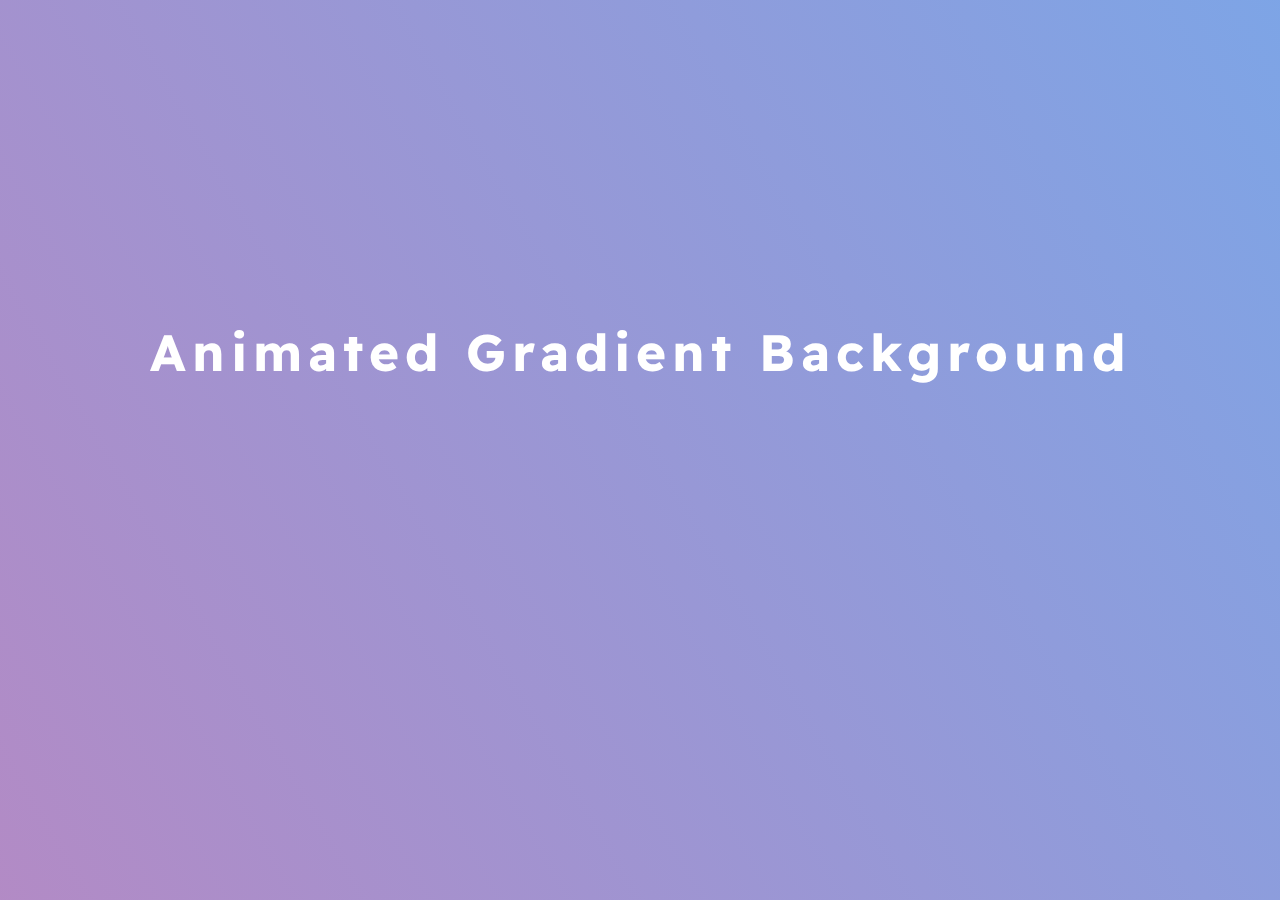
<file: AnimatedBackgroundColor/index.html>
<html>
    <head>
        <title>Animated Background Gradient Color</title>
        <link rel="stylesheet" href="style.css">
        <link href="https://fonts.googleapis.com/css2?family=Readex+Pro&display=swap" rel="stylesheet">

    </head>
    <body class="container">
        <h1>Animated Gradient Background</h1>
    </body>
</html>
</file>
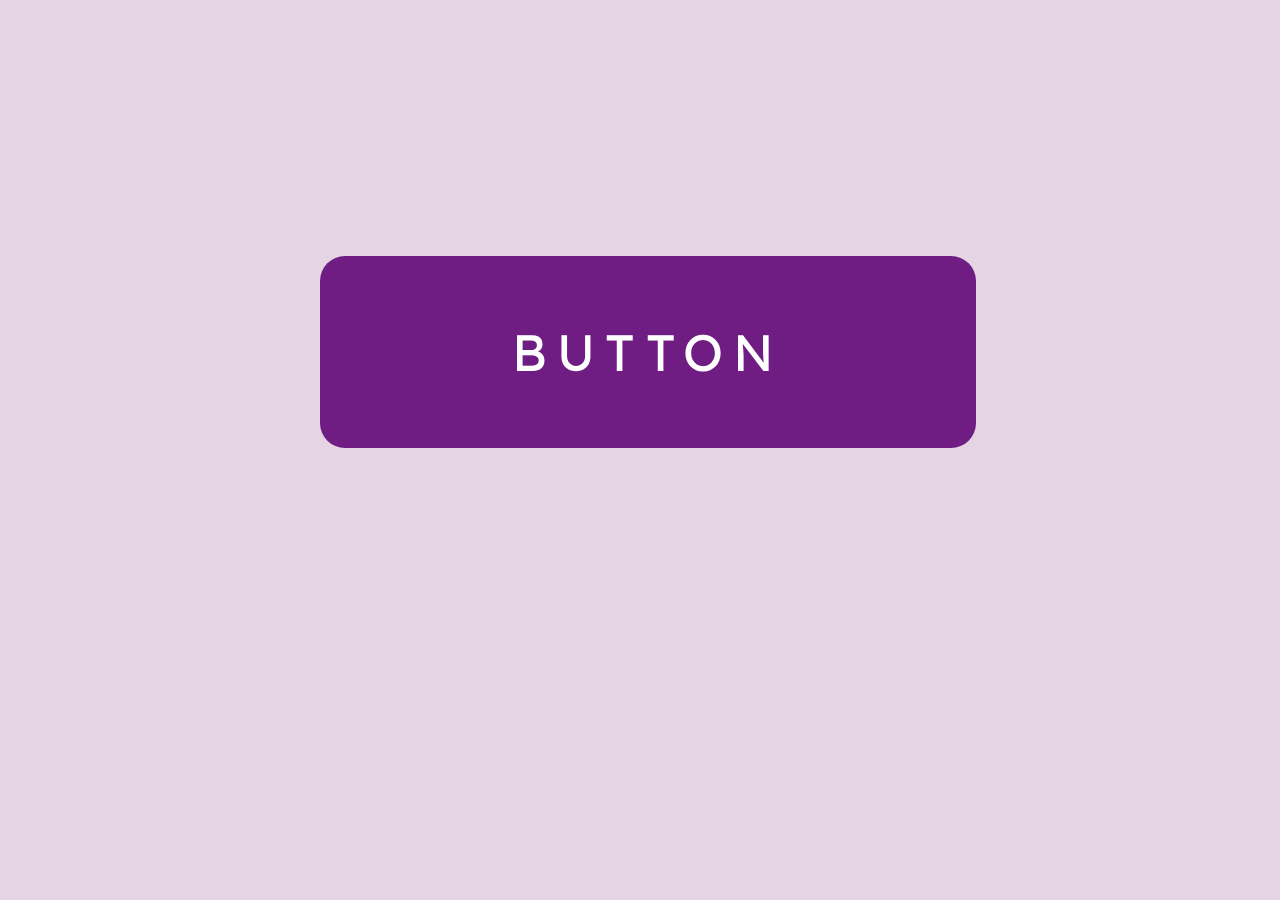
<file: ButtonRippleEffect/index.html>
<html>
    <head>
        <title>Ripple Button Effect</title>
        <link rel="stylesheet" href="style.css">
        <link href="https://fonts.googleapis.com/css2?family=Readex+Pro&display=swap" rel="stylesheet">        
    </head>
    <body>
        <button class="btn">BUTTON</button>
        <script src="index.js"></script>
    </body>
</html>
</file>
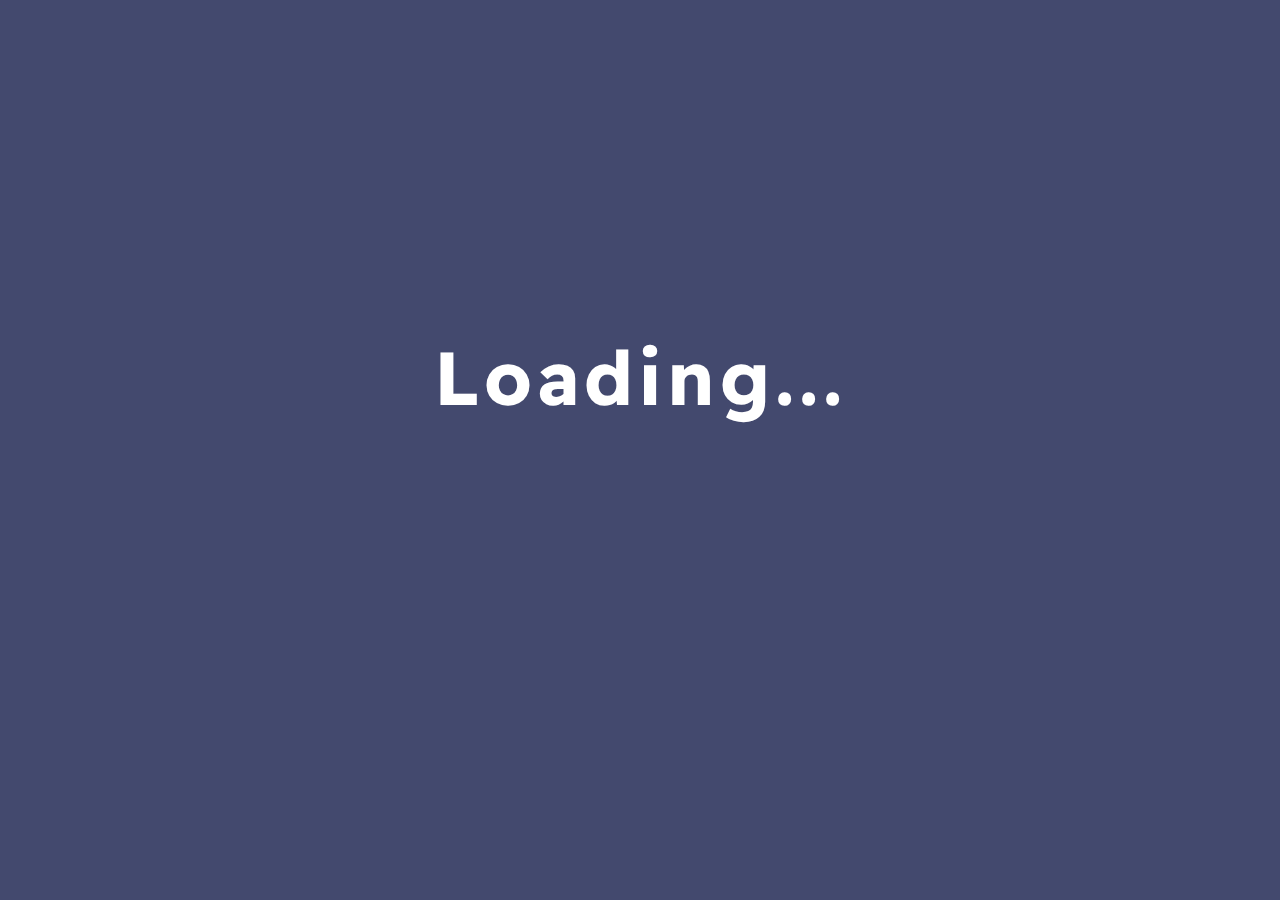
<file: GooeyLoadingEffect/index.html>
<html>
    <head>
        <title>Goey Loading</title>
        <link rel="stylesheet" href="style.css">
        <link href="https://fonts.googleapis.com/css2?family=Readex+Pro&display=swap" rel="stylesheet">        
    </head>
    <body>
        <div class="container">
            <div class="circles">
                <div></div>
                <div></div>
                <div></div>
                <div></div>
                <div></div>
            </div>
            <svg>
                <defs>
                    <filter id="gooey">
                        <feGaussianBlur 
                            in="SourceGraphic" 
                            stdDeviation="10" 
                            result="blur"/>
                        <feColorMatrix 
                            in="blur" 
                            mode="matrix" 
                            values="1 0 0 0 0  0 1 0 0 0  0 0 1 0 0  0 0 0 21 -7" 
                            result="goo"/>
                        <feBlend 
                            in="SourceGraphic" 
                            in2="goo"/>

                    </filter>
                </defs>
            </svg>          
        </div>
        <div class="wrapper">
            <h1>Loading...</h1>
        </div>
       
    </body>
</html>
</file>
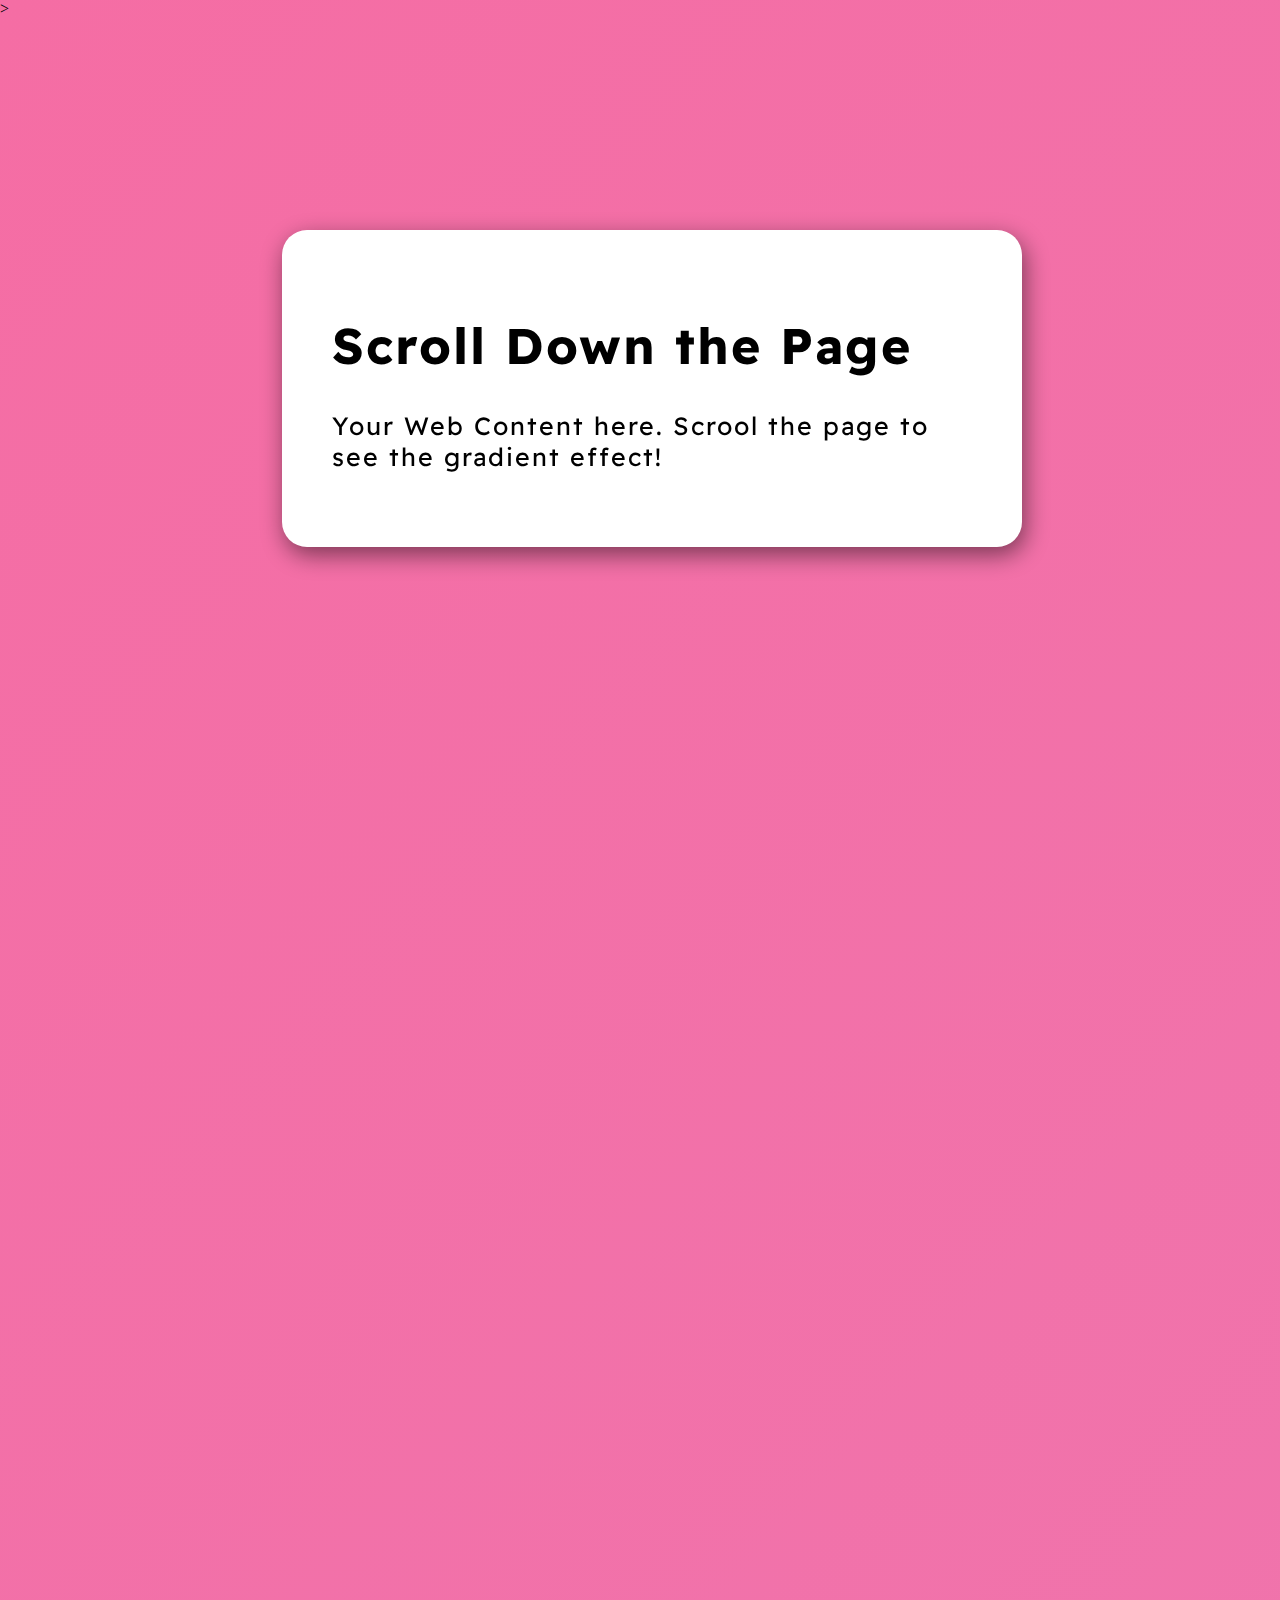
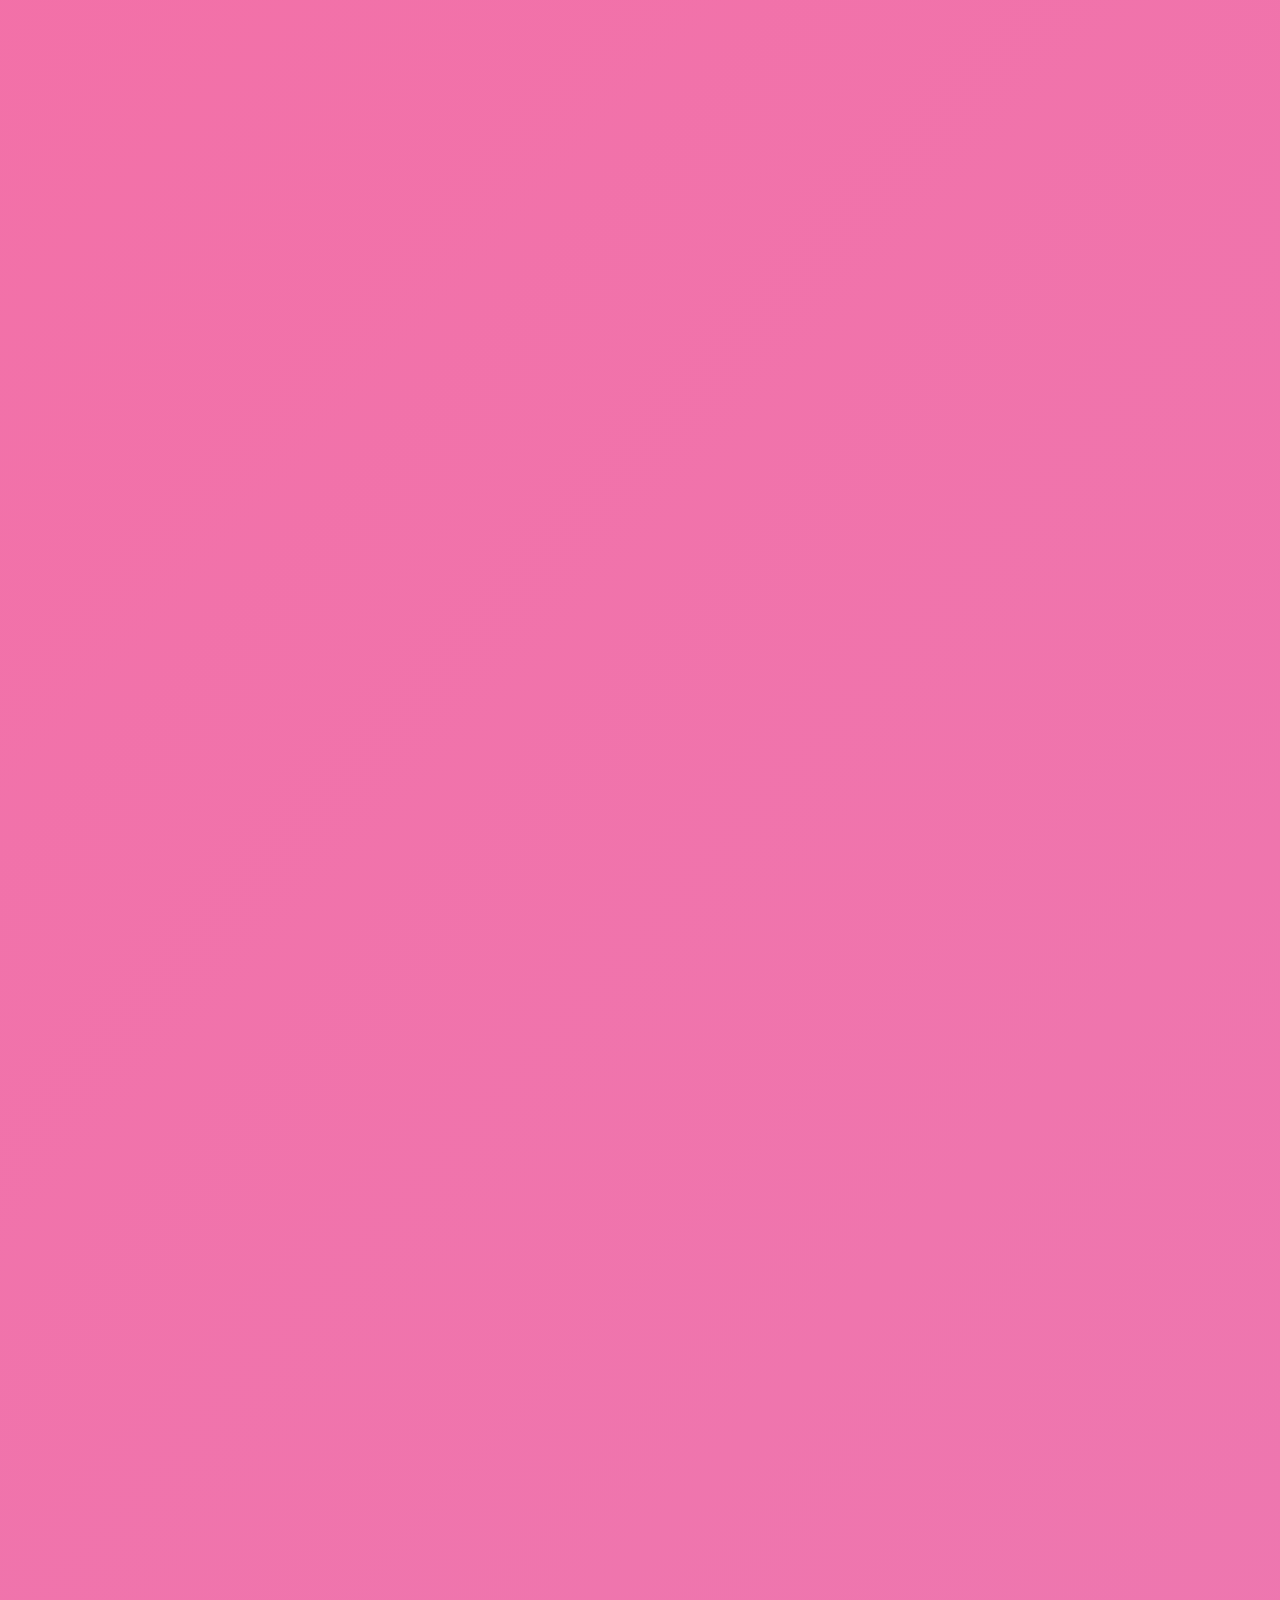
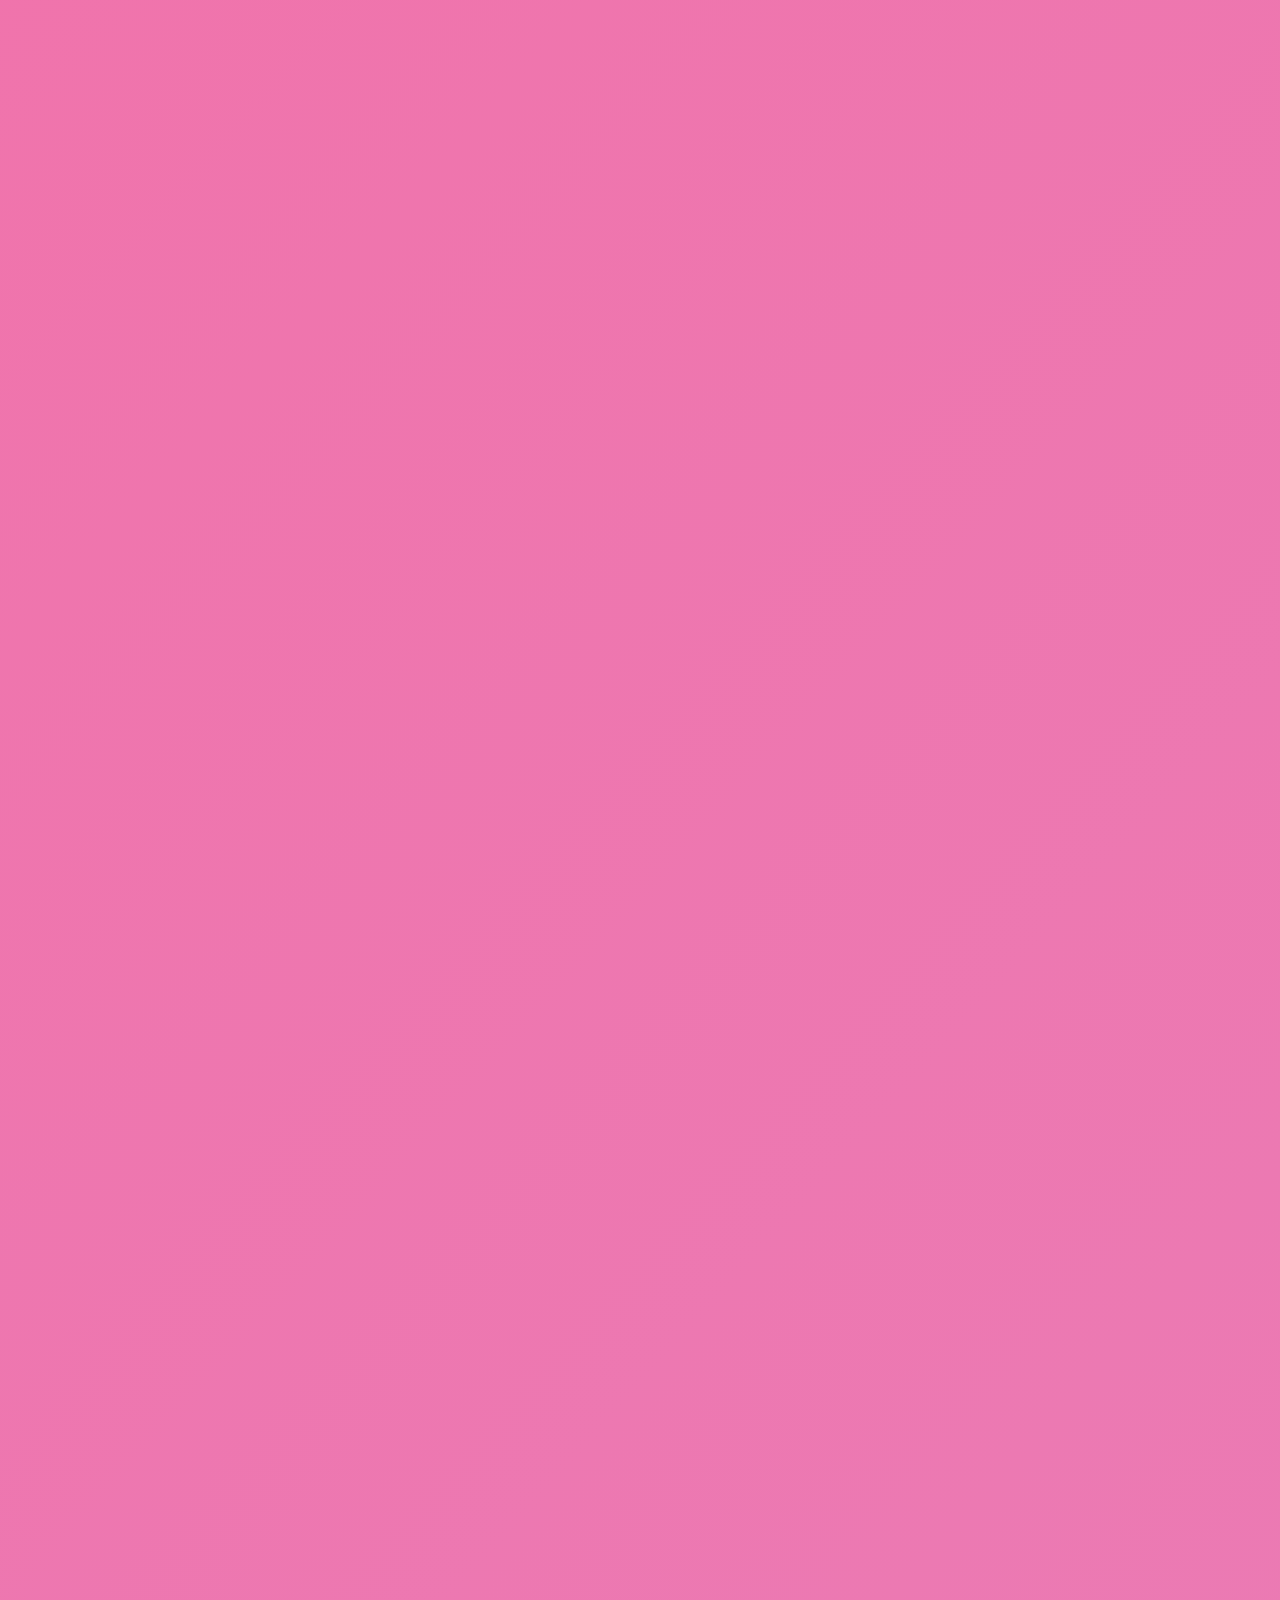
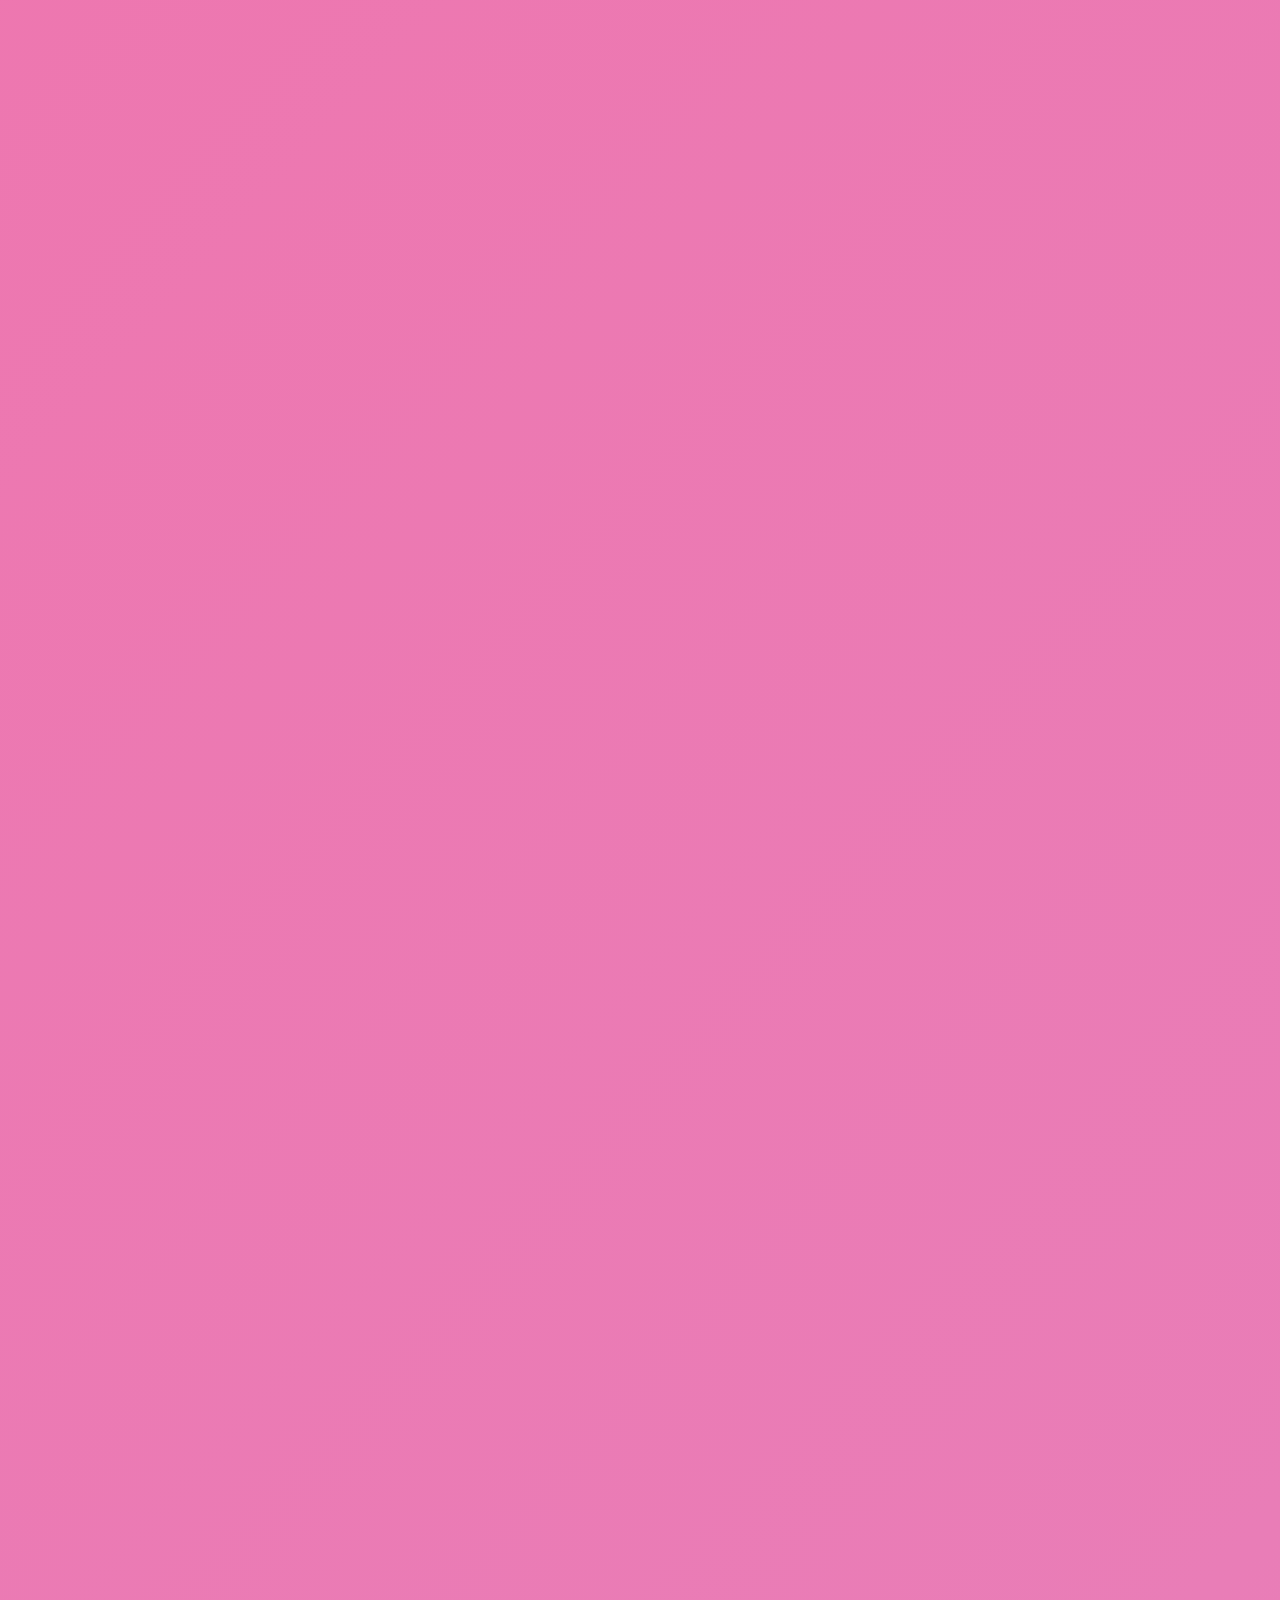
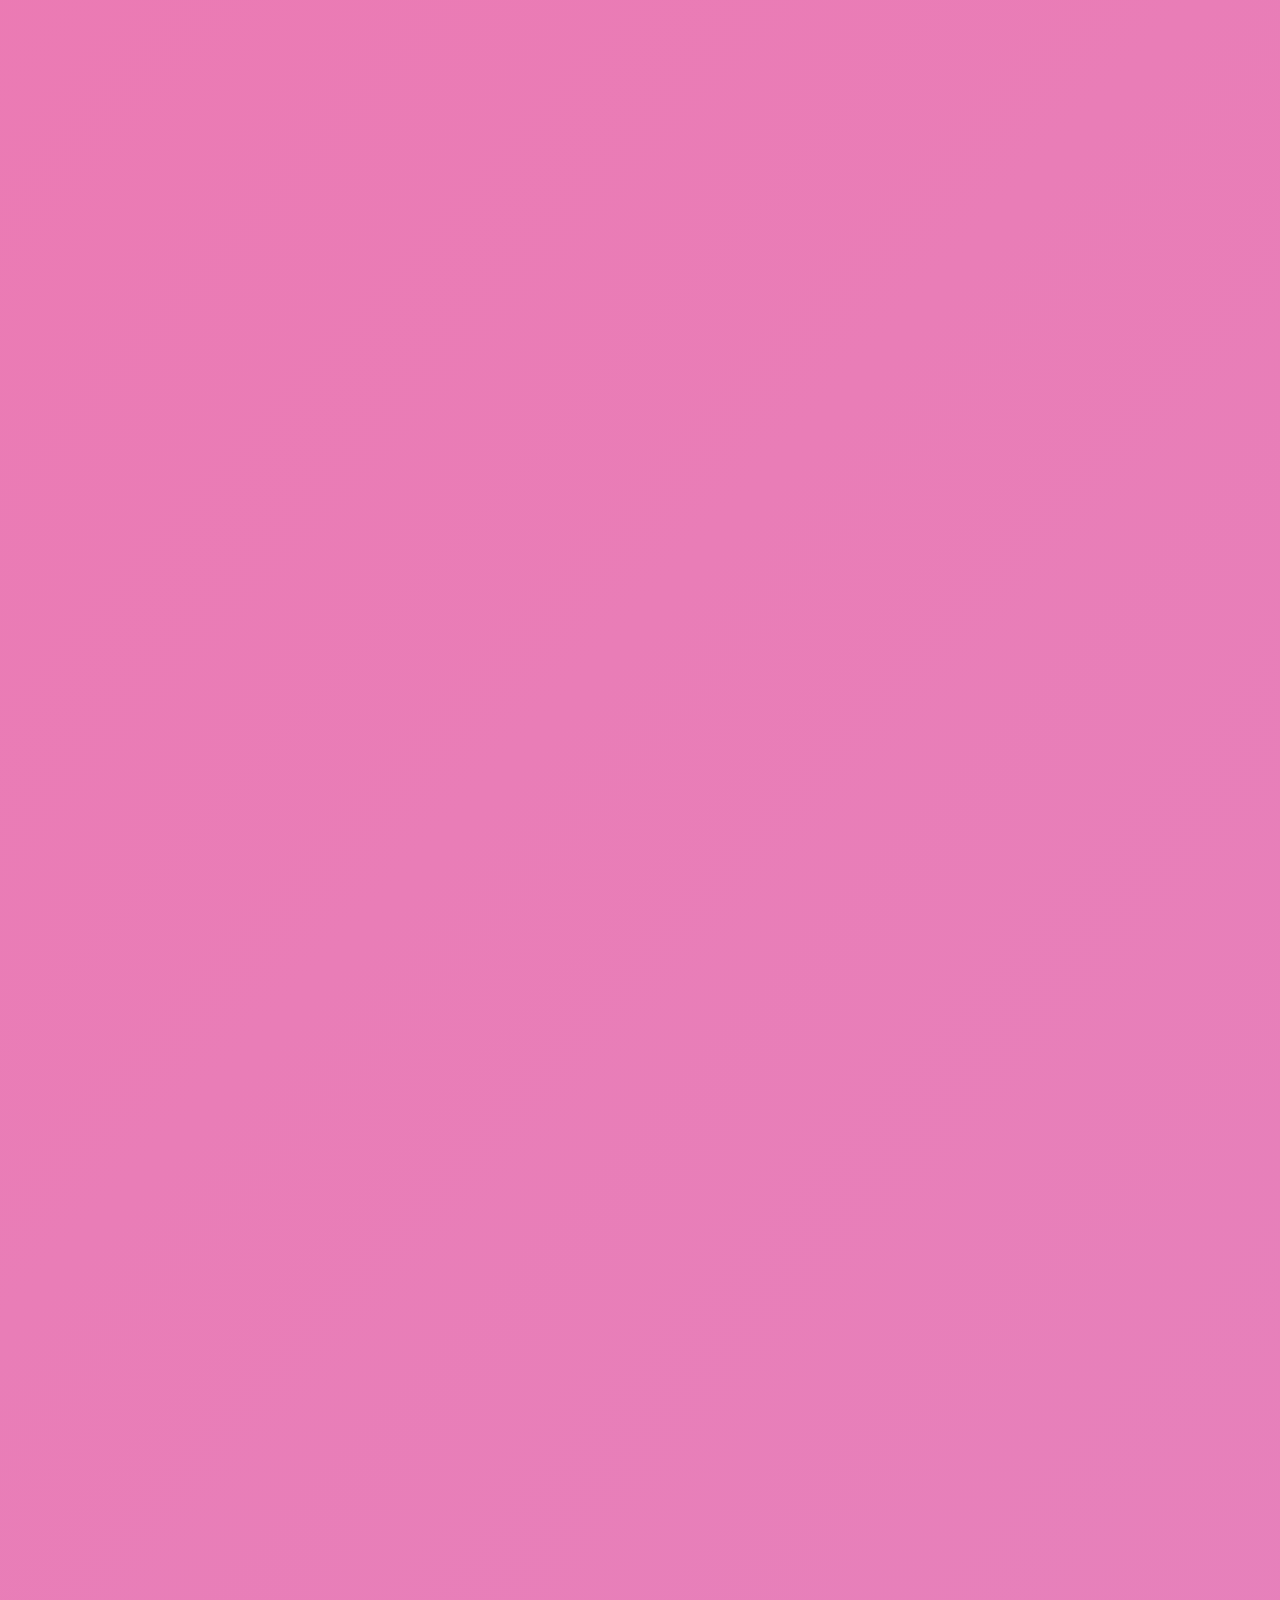
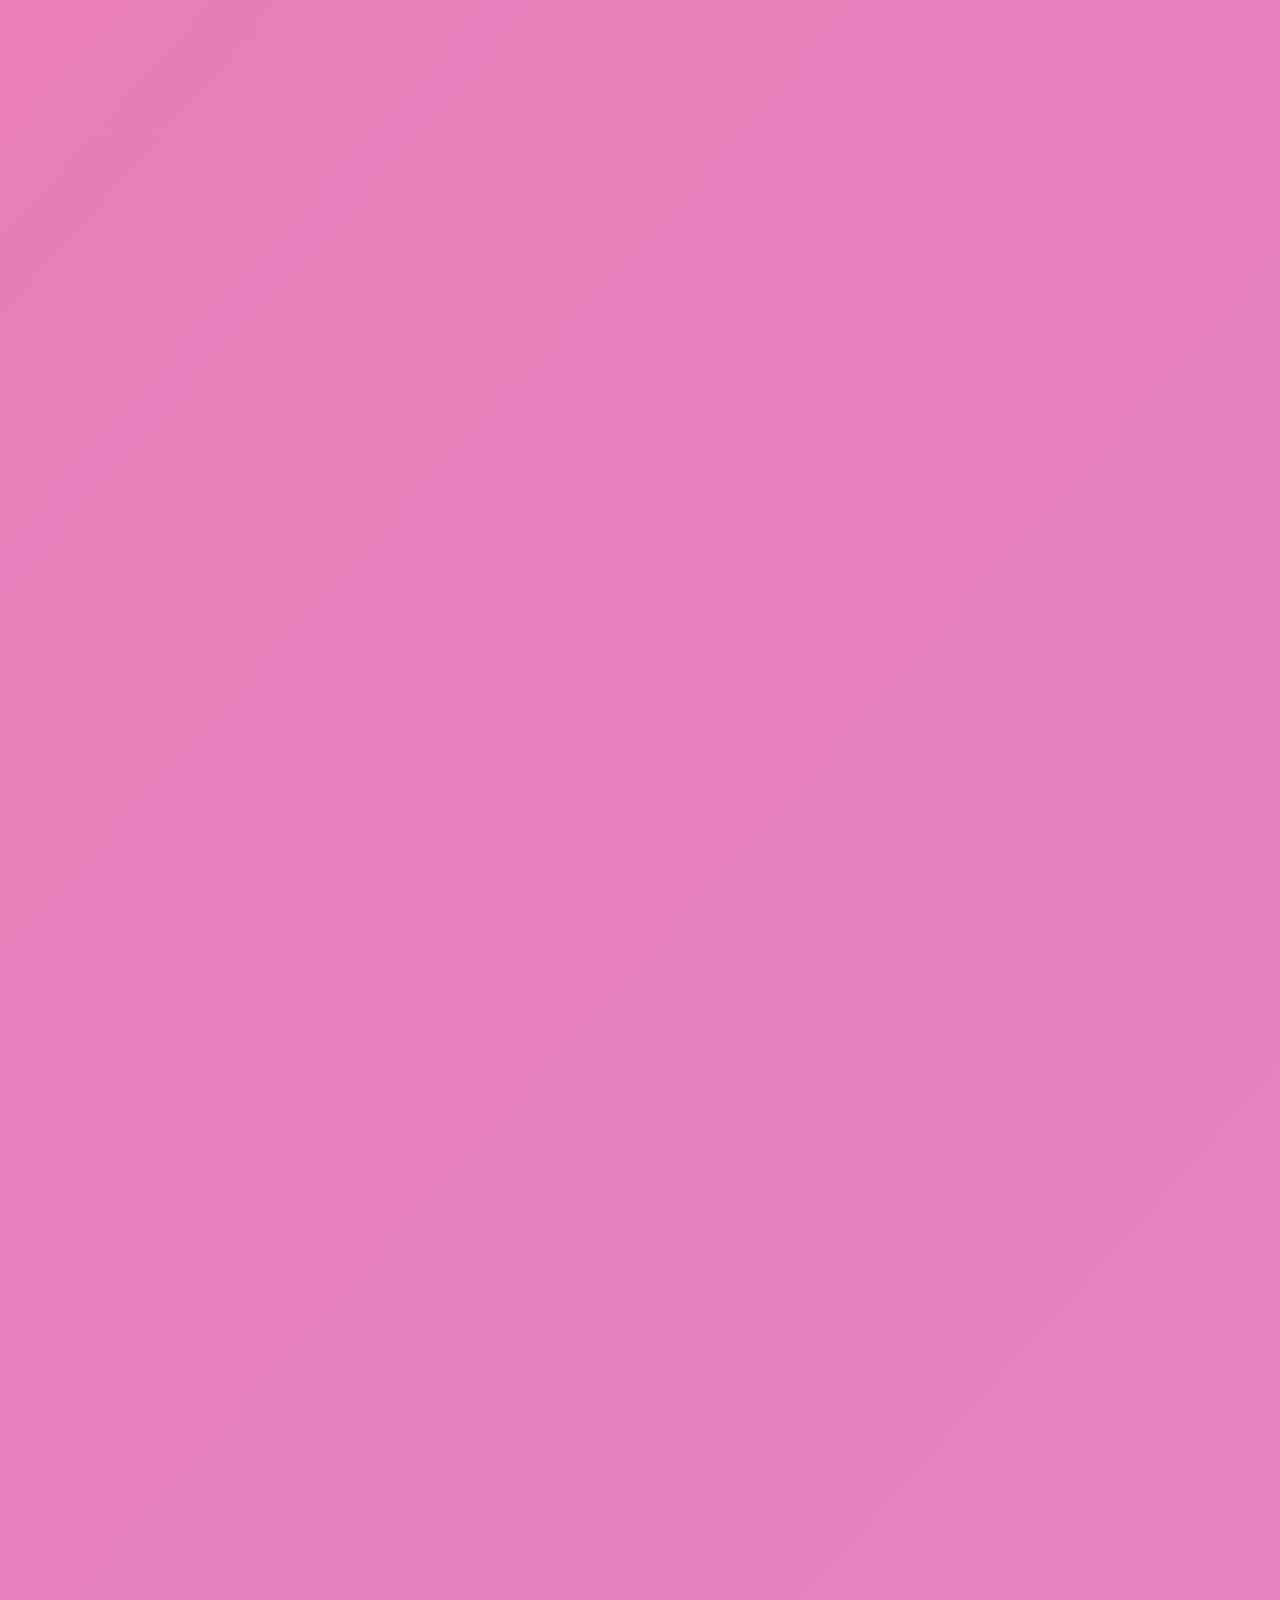
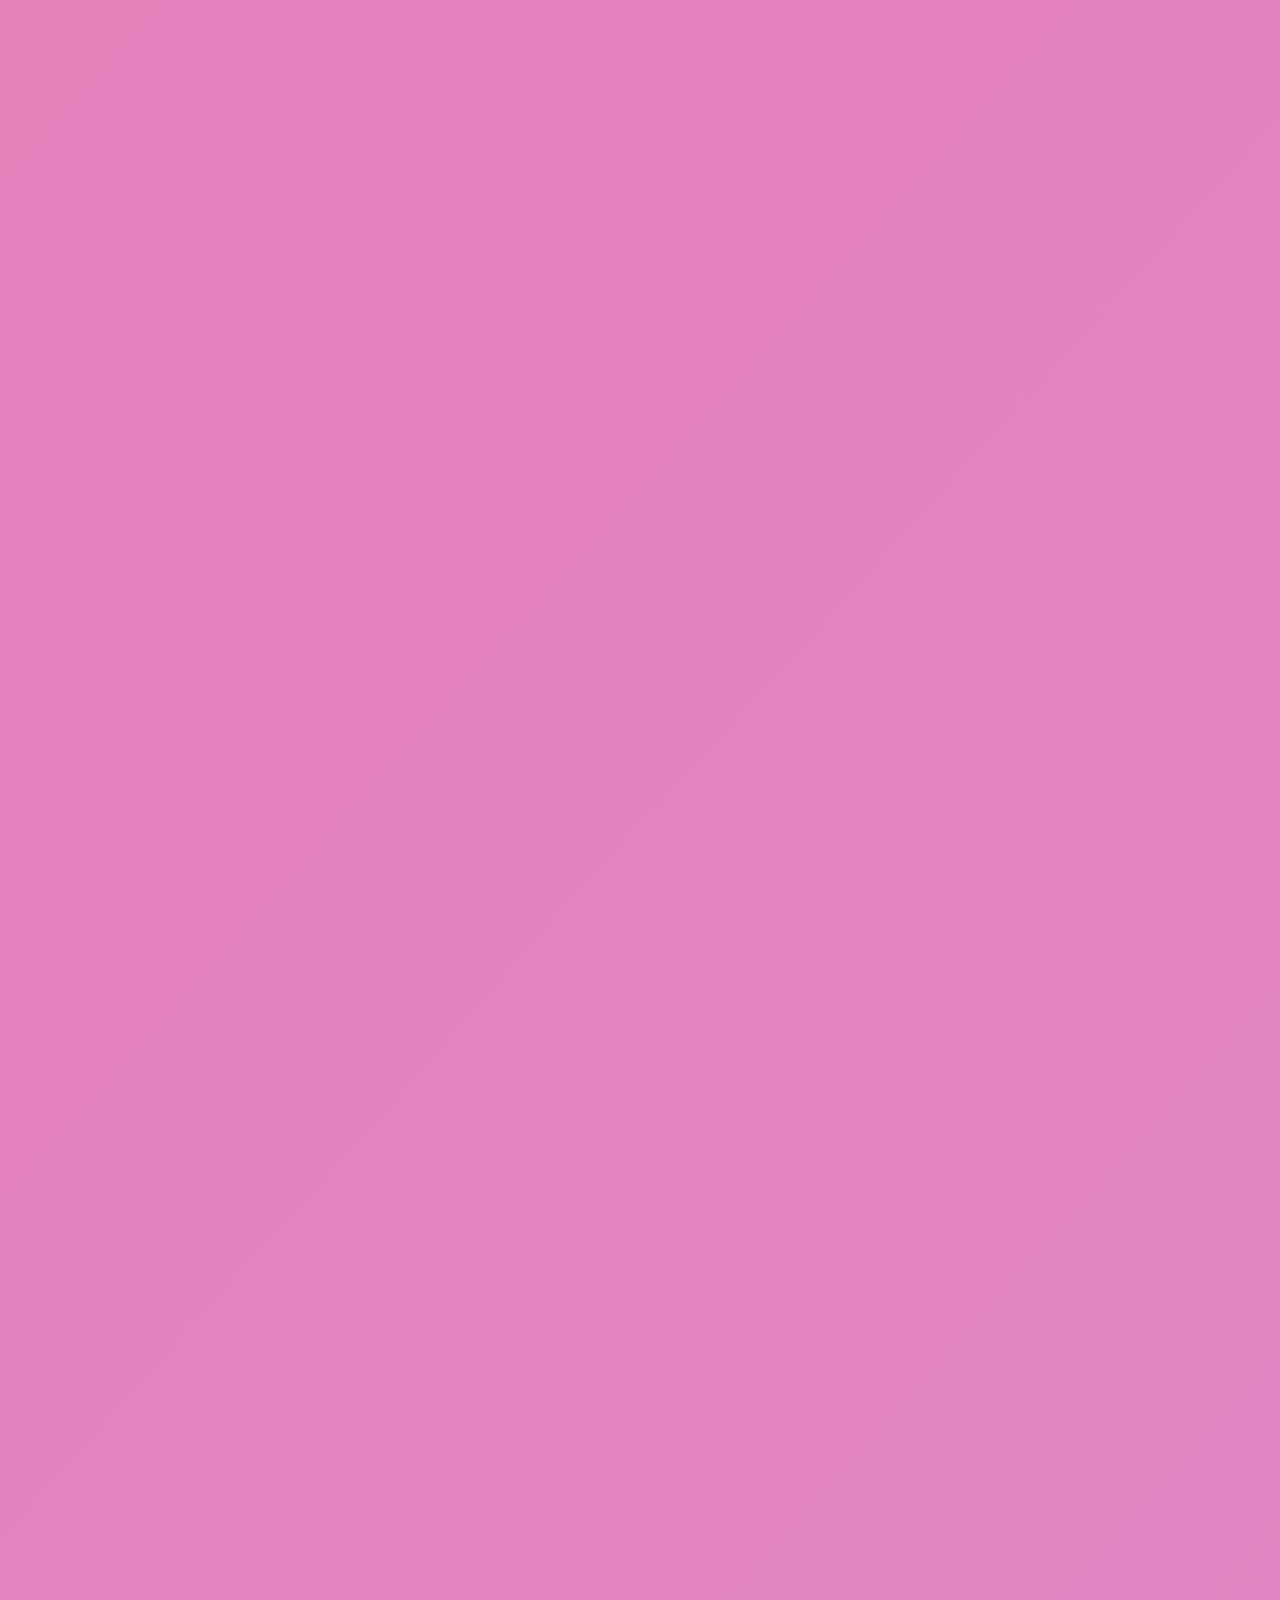
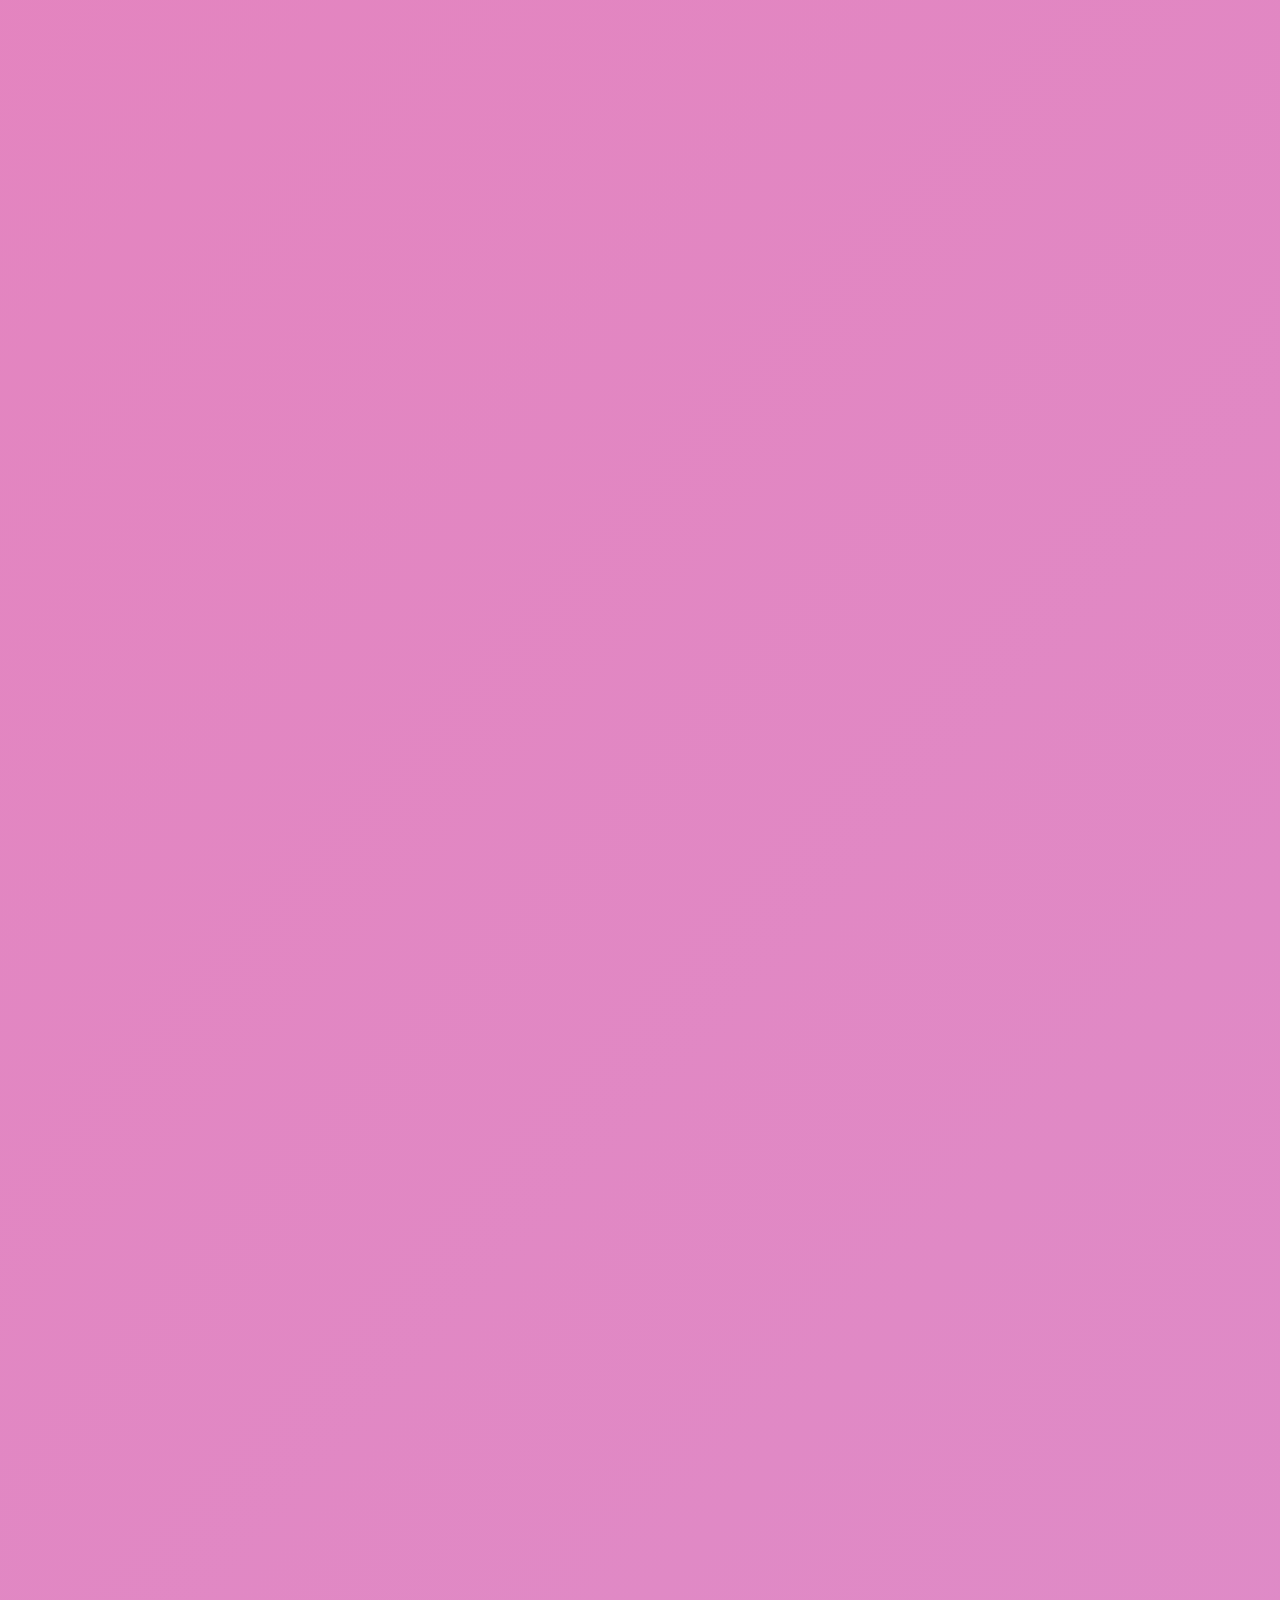
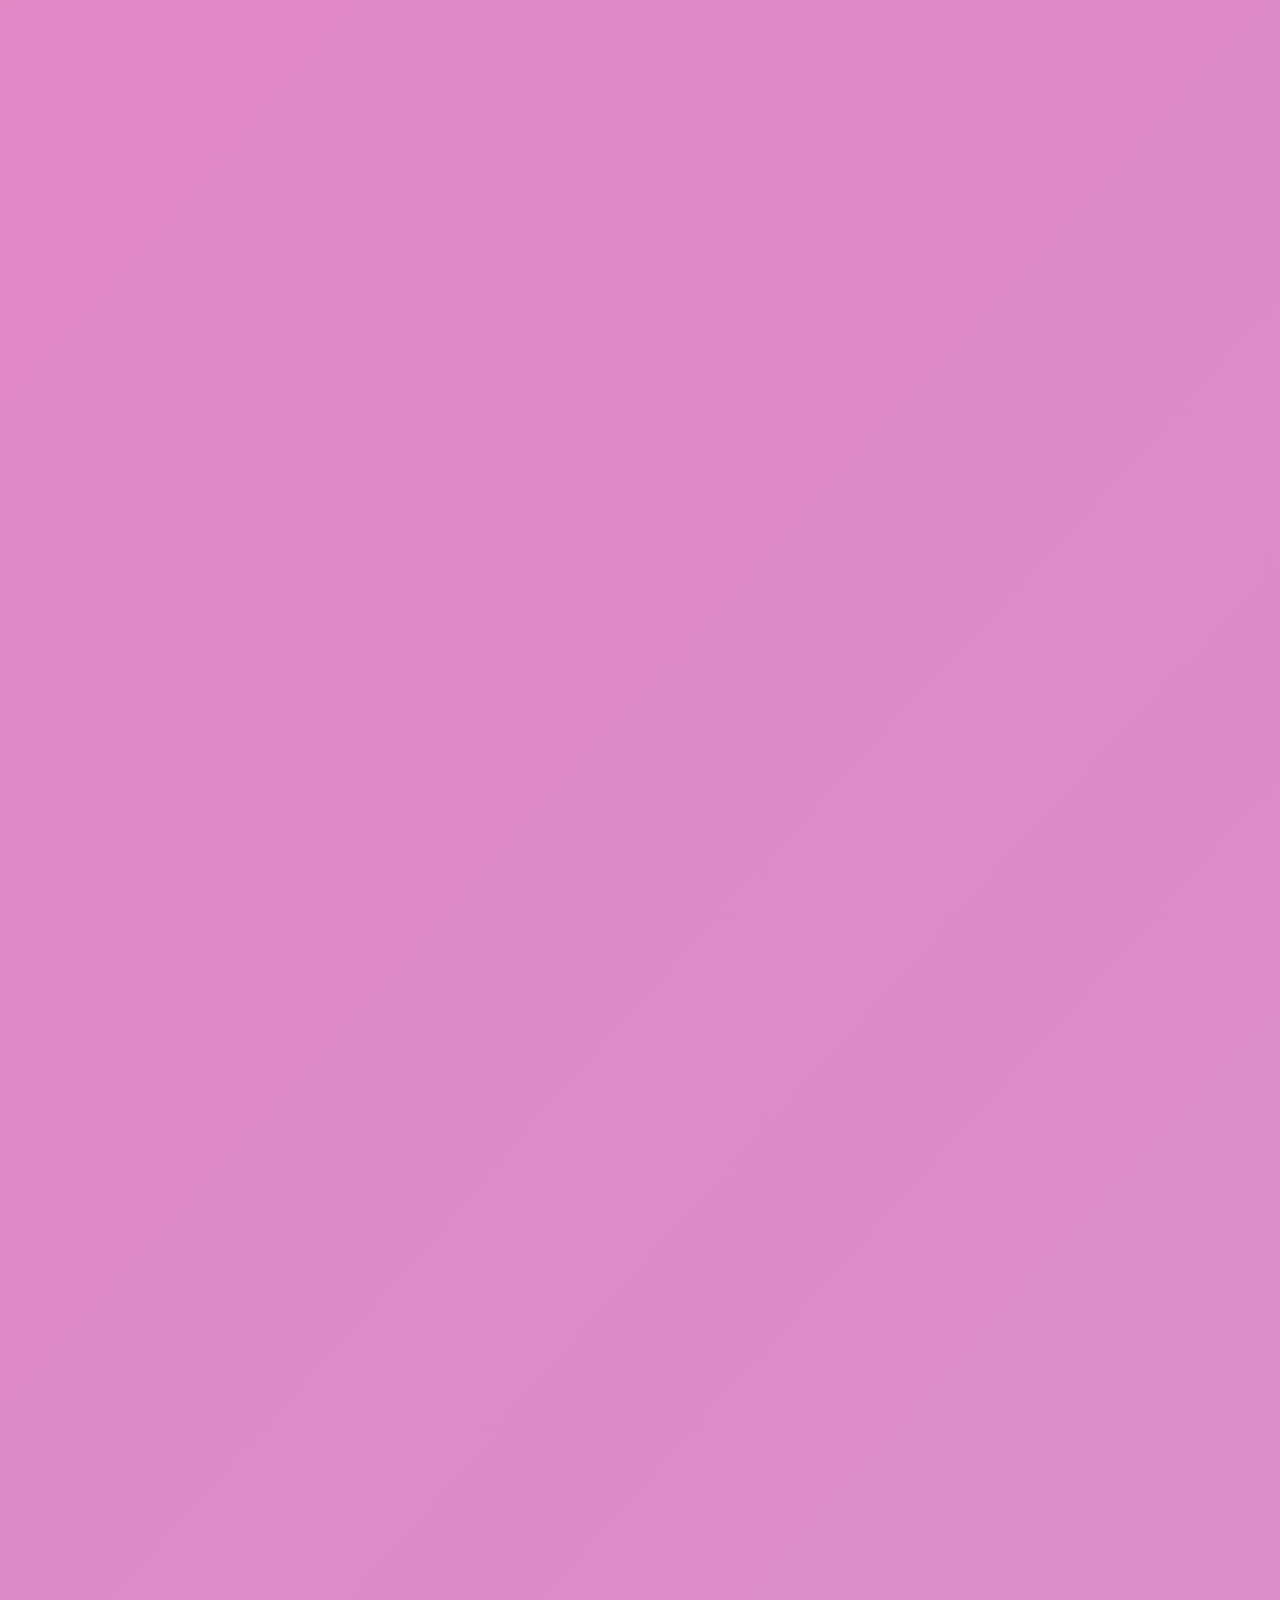
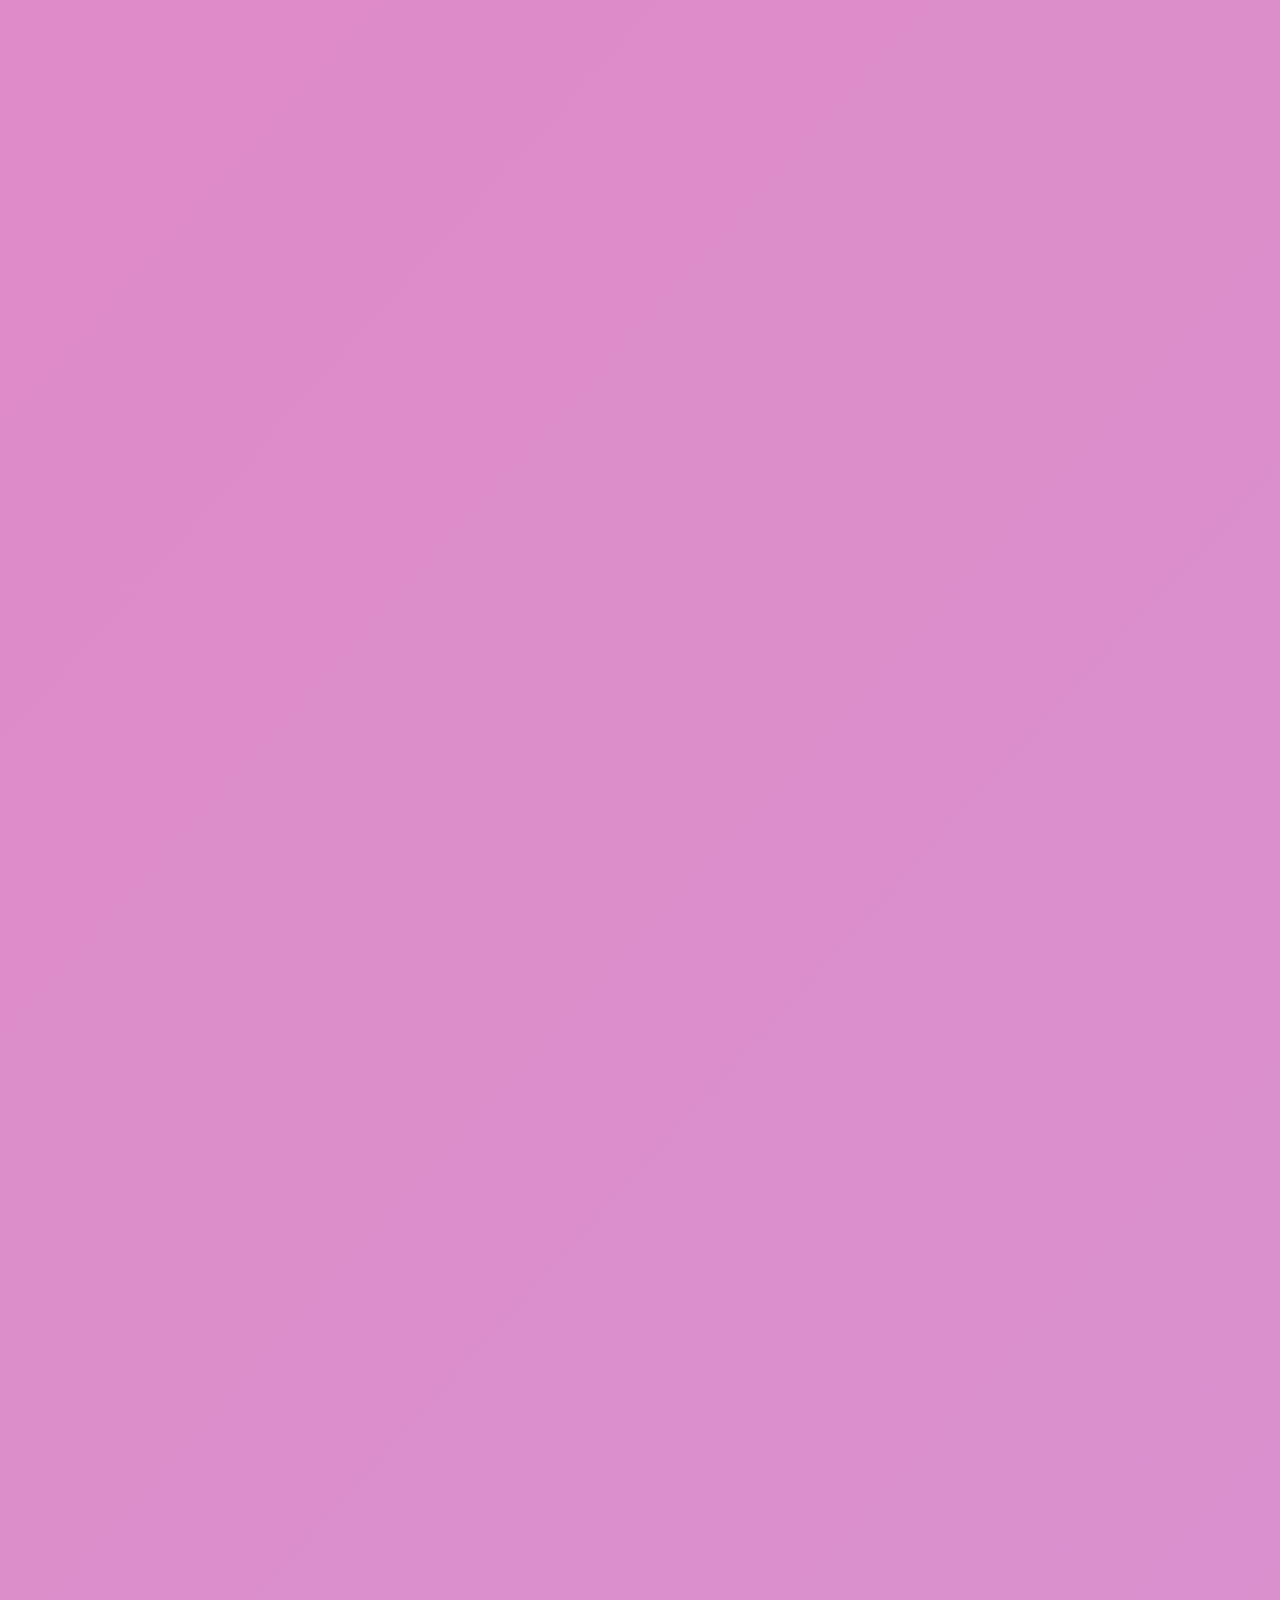
<file: ScrollingBackgroundColor/index.html>
<hmtl>
    <head>
        <title> Background Color Gradient</title>
        <link rel="stylesheet" href="style.css">
        <link href="https://fonts.googleapis.com/css2?family=Readex+Pro&display=swap" rel="stylesheet">
    </head>
    <body>
        <div class="content">
            <h1>Scroll Down the Page</h1>
            <p>Your Web Content here. Scrool the page to see the gradient effect!</p>
        </div>>
    </body>
</hmtl>
</file>
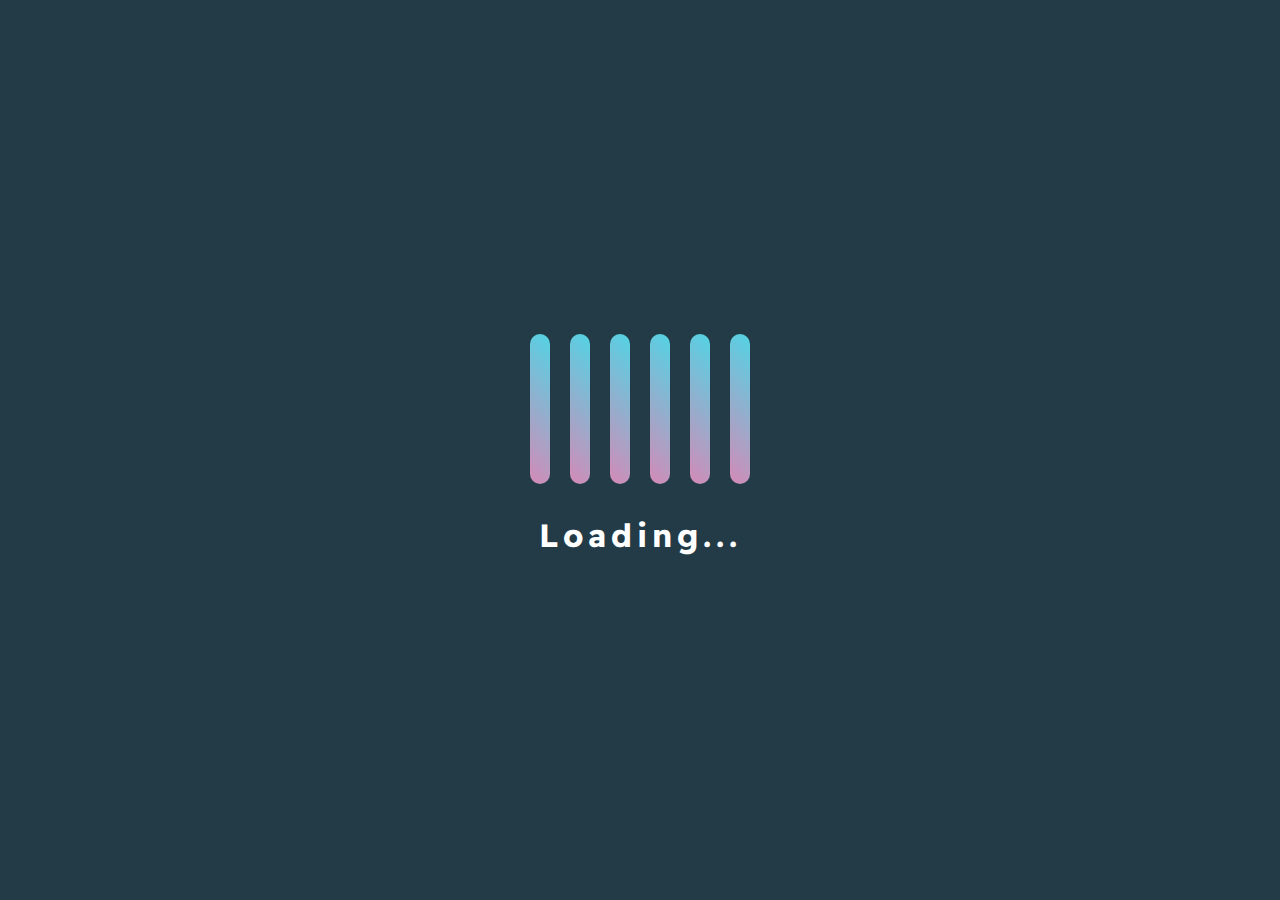
<file: WavingLoadingEffect/index.html>
<html>
    <head>
        <title>Goey Loading</title>
        <link rel="stylesheet" href="style.css">
        <link href="https://fonts.googleapis.com/css2?family=Readex+Pro&display=swap" rel="stylesheet">        
    </head>
    <body>
        <div class="wrapper">
            <div class="loading">
                <div class="bar"></div>
                <div class="bar"></div>
                <div class="bar"></div>
                <div class="bar"></div>
                <div class="bar"></div>
                <div class="bar"></div>
            </div>
            <h1>Loading...</h1>
        </div>
    </body>
</html>
</file>
<file: AnimatedBackgroundColor/style.css>
body{
    margin: 0;
    padding: 0;
}

.container
{
    background-color: #fff;
    height: 100%;
    width: 100%;
    background-image: linear-gradient(60deg, #ff6596, #60b3f8,#d88cff);
    background-size: 600% 600%;
    animation: container 15s infinite linear;
}

h1{
    text-align:center;
    padding-top: 25%;
    font-family: "Readex Pro", sans-serif;
    font-size: 4vw;
    letter-spacing: 6px;
    color: white;
}

@keyframes container {
    0%
    {
        background-position: 0 85%;        
    }   
    50%
    {
        background-position: 100% 20%;        
    }   
    100%
    {
        background-position: 0 85%;
    }
}
</file>
<file: ButtonRippleEffect/style.css>
body{
    margin:0;
    padding: 0;
    background-color: rgb(228,212,228);
    width: 100%;

}

.btn
{
    position: relative;
    margin:20% 25%;
    font-size: 4vw;
    border-radius: 25px;
    padding: 5% 15%;
    background-color: rgb(111,29,131);
    font-family: "Readex Pro", sans-serif;
    letter-spacing: 10px;
    cursor: pointer;
    border: none;
    color:white;
    overflow: hidden;
}

.btn:hover{
    opacity: 0.9;

}

.btn span{
    position: absolute;
    border-radius: 50%;
    background: rgba(189,138,202,0.3);
    width: 100px;
    margin-top: -50px;
    margin-left: -50px;
    animation: ripple 1s;
    opacity: 0;
}

@keyframes ripple {
    from 
    {
        opacity: 1;
        transform: scale(0);
    }
    to
    {
        opacity: 0;
        transform: scale(10);
    }
}
</file>
<file: GooeyLoadingEffect/style.css>
body
{
    margin: 0;
    padding: 0;
    width: 100%;
    display: flex;
    justify-content: center;
    flex-direction: column;
    overflow: hidden;
    background-color: #43496E;
    padding: 200px 0;
}

.wrapper
{
    width: 100%;
    text-align: center;
    margin-top: 80px;
}

h1{
    font-size: 75px;
    font-family: "Readex Pro", sans-serif;
    letter-spacing: 5px;
    color:white;

}

.container
{
    width: 100%;
    display: flex;
    align-items: center;
    justify-content: center;
    height: auto;
    flex-direction: row;
    flex-wrap:wrap;
}

svg{
    display: none;
}

.circles
{
    width: 50%;
    position: relative;
    filter:url(#gooey)
}

.circles > *
{
    position: absolute;
    display: inline-block;
    left: 0;
    width: 4rem;
    height: 4rem;
    background: #fdbd26;
    border-radius: 50%;
    animation: loading 4s infinite;
    transform: scale(0.1);
    opacity: 0;
}

.circles > *:nth-child(1)
{
    animation-delay: 0.5s;
}

.circles > *:nth-child(2)
{
    animation-delay: 1s;
}

.circles > *:nth-child(3)
{
    animation-delay: 1.5s;
}

.circles > *:nth-child(4)
{
    animation-delay: 2s;
}

@keyframes loading {
    50%
    {
        transform: scale(1.25);
        left:50%;
        opacity: 1;
    }
    100%
    {
        transform: scale(0.1);
        left: 100%;
        opacity: 0;
    }
    
}
</file>
<file: ScrollingBackgroundColor/style.css>
body
{
    margin: 0;
    padding: 0;
    width: 100%;
    height: 8000%;
    background: linear-gradient(132deg, rgba(245,109,164,1)0%,rgba(188,185,254)50%, rgba(112,227,204,1)100%);
    display: block;
}

.content
{
    width: 50%;
    background-color: white;
    position: fixed;
    margin:18% 22%;
    padding:50px;
    border-radius: 25px;
    box-shadow: 3px 8px 23px 0px rgba(0,0,0,0.49);
}

h1{
    font-family: "Readex Pro", sans-serif;
    font-size: 50px;
    letter-spacing: 2px;
}

p{
    font-family: "Readex Pro", sans-serif;
    font-size: 25px;
    letter-spacing: 2px;
}
</file>
<file: WavingLoadingEffect/style.css>
body{
    margin: 0;
    padding: 0;
    width: 100%;
    background-color: #223b47;
    display: flex;
    text-align: center;
    align-items: center;
}

.wrapper
{
    width: 100%;
    height: auto;
}

h1{
    font-family: "Readex Pro", sans-serif;
    color:white;
    letter-spacing: 5px;

}

.loading
{
    height: auto;
    display: flex;
    justify-content: center;
    align-items: center;
}

.bar
{
    width: 20px;
    height: 150px;
    background: linear-gradient(45deg, rgb(211,138,183),rgb(83,211,228));
    margin: 10px;
    animation: wave 1.2s linear infinite;
    border-radius: 20px;
}

.bar:nth-child(2)
{
    animation-delay: 0.2s;
}

.bar:nth-child(3)
{
    animation-delay: 0.4s;
}

.bar:nth-child(4)
{
    animation-delay: 0.6s;
}

.bar:nth-child(5)
{
    animation-delay: 0.8s;
}

.bar:nth-child(6)
{
    animation-delay: 1s;
}

@keyframes wave {
    0%
    {
        transform: scale(0);
    }
    50%
    {
        transform: scale(1);
    }
    100%
    {
        transform: scale(0);
    }
}
</file>
